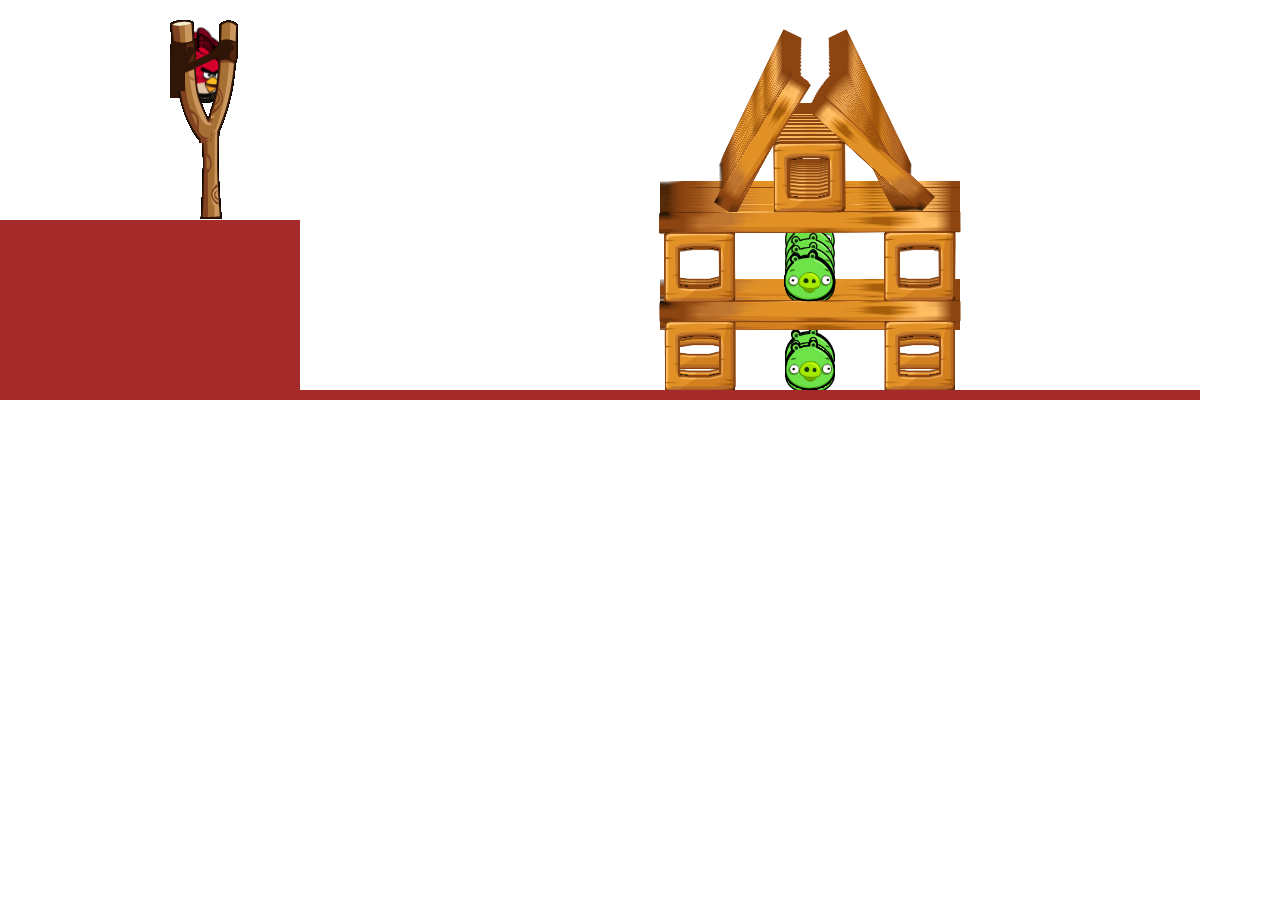
<file: projects/angry-birds/index.html>
<!DOCTYPE html>
<html>
<head>
    <script src="p5.min.js"></script>
    <script src="p5.dom.min.js"></script>
    <script src="p5.sound.min.js"></script>
    <script src="matter.js"></script>
    <script src="BaseClass.js"></script>
    <script src="Ground.js"></script>
    <script src="Box.js"></script>
    <script src="Pig.js"></script>
    <script src="Log.js"></script>
    <script src="Bird.js"></script>
    <script src="Slingshot.js"></script>
    <link rel="stylesheet" type="text/css" href="style.css">
    <meta charset="utf-8">
</head>
<body>
  <script src="sketch.js"></script>
</body>
</html>
</file>
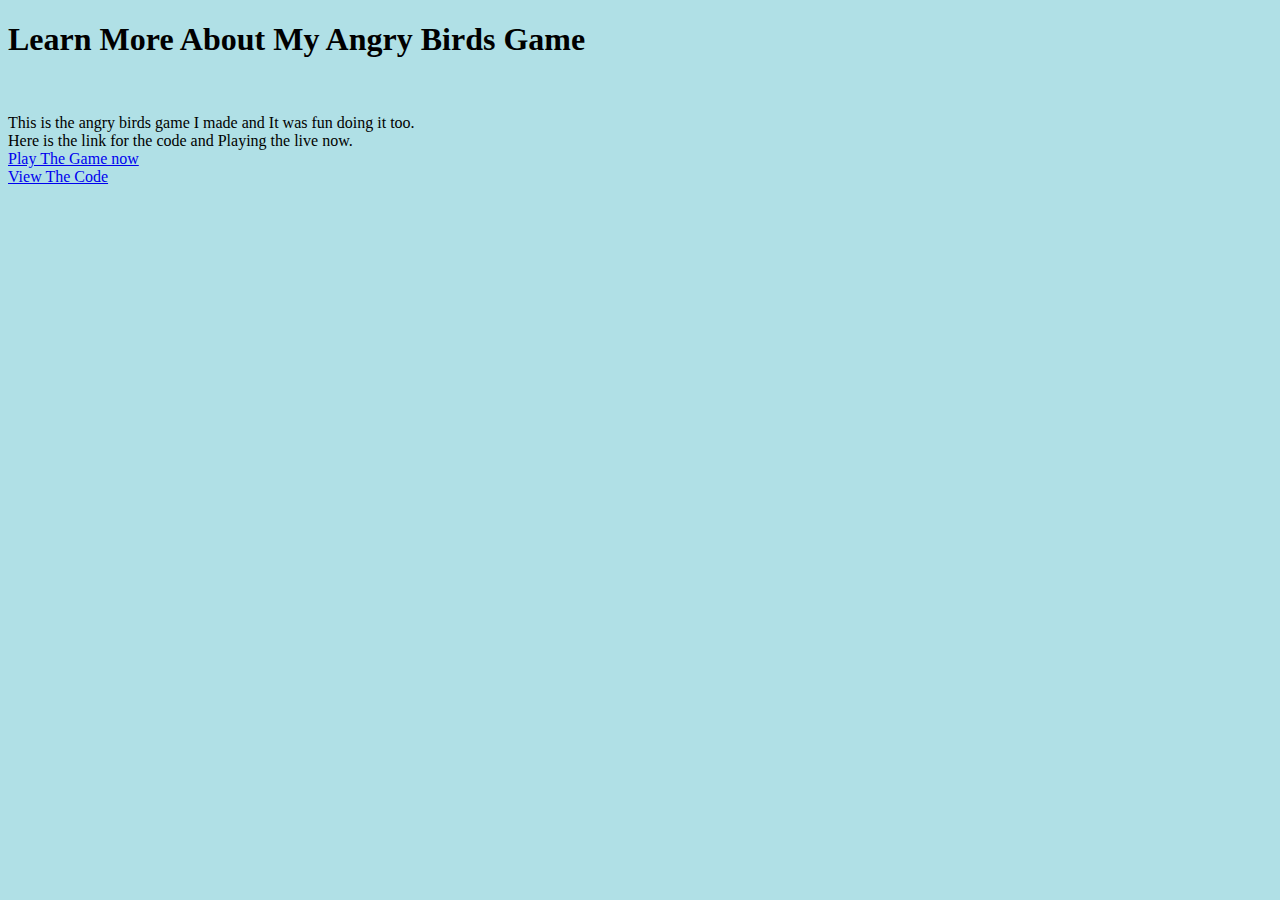
<file: angrybird.html>
<!DOCTYPE html>
<html lang="en">
<head>
    <title>Angry Birds Final</title>
</head>
<body style="background-color:powderblue;">
    <h1>Learn More About My Angry Birds Game</h1><br>
    <p>
        This is the angry birds game I made and It was fun doing it too.<br>
        Here is the link for the code and Playing the live now.<br>

        <a href="projects/angry-birds/">Play The Game now</a><br>
        <a href="https://github.com/parth1241/angry-bird-for-portfolio">View The Code</a>
    </p>
</body>
</html>
</file>
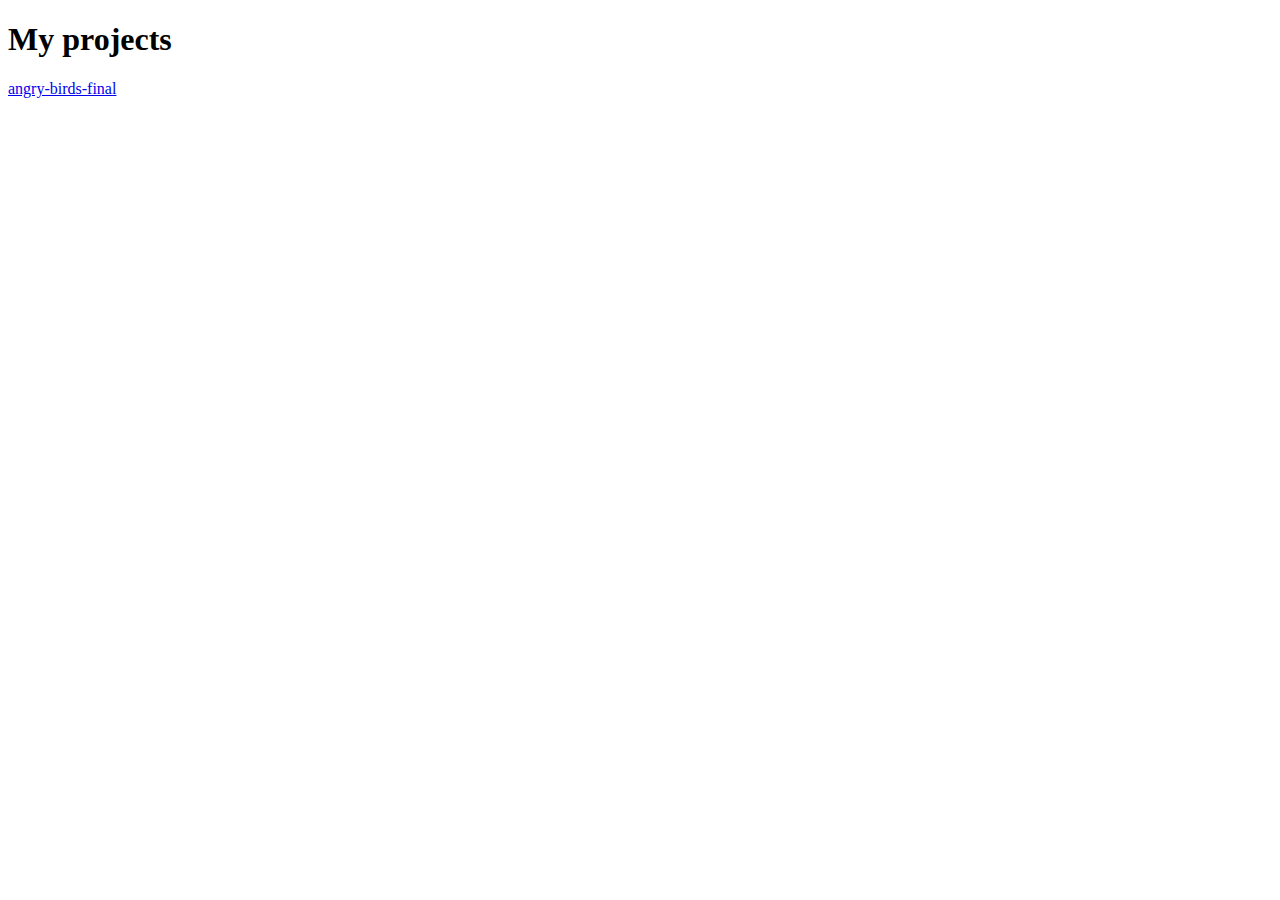
<file: projects/projects.html>
<!DOCTYPE HTML>
    <html>
        <head>
            <title>
                Angry Birds Final
            </title>
        </head>
        <body>
            <h1>
                My projects
            </h1>
            <a href="../angrybird.html">angry-birds-final</a> 
        </body>
    </html>
</file>
<file: projects/angry-birds/style.css>
html, body {
  margin: 0;
  padding: 0;
}
</file>
